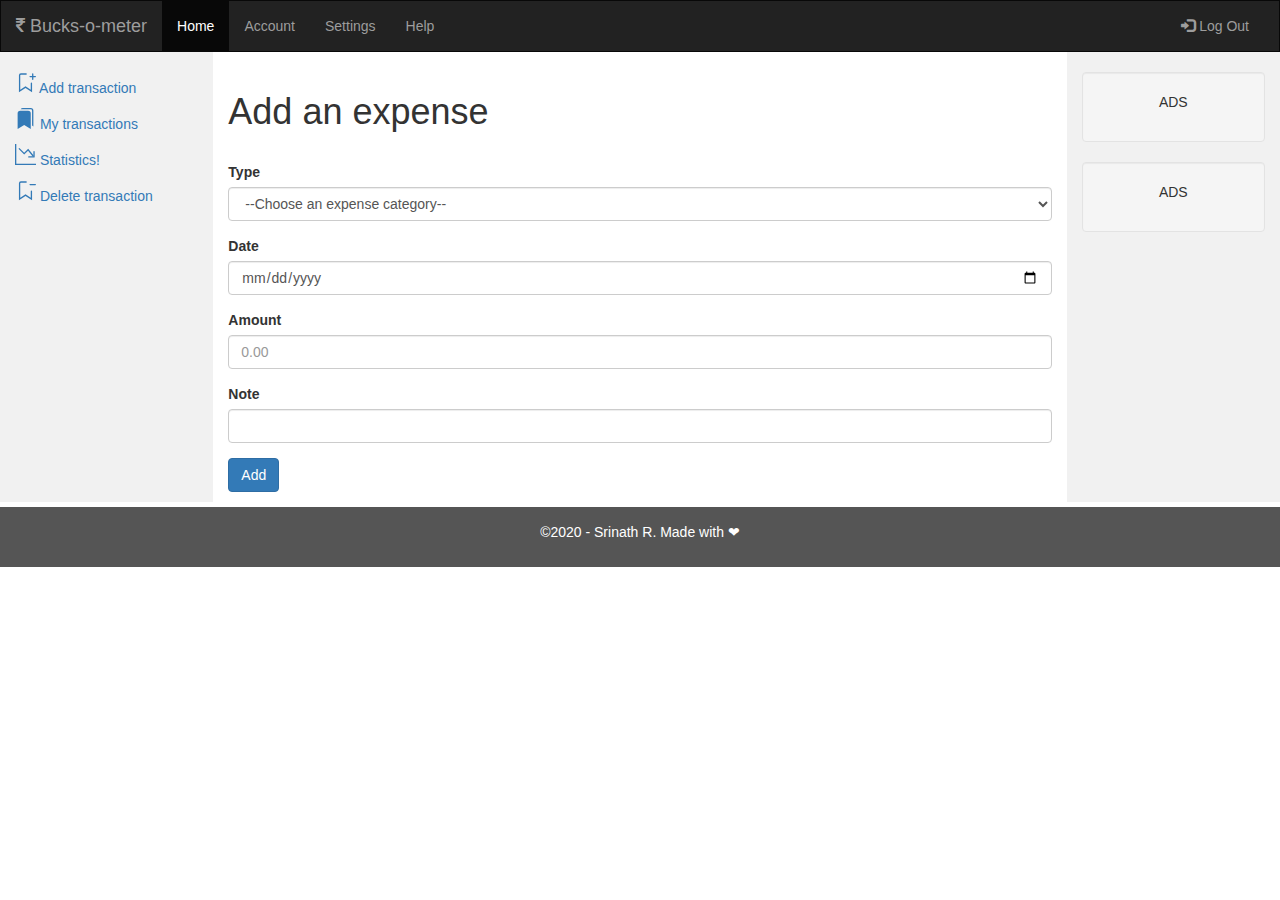
<file: app/templates/add.html>
<!DOCTYPE html>
<html lang="en">
<head>
  <title>Bucks-o-meter</title>
  <meta charset="utf-8">
  <meta name="viewport" content="width=device-width, initial-scale=1">
  <link rel="stylesheet" href="https://maxcdn.bootstrapcdn.com/bootstrap/3.4.1/css/bootstrap.min.css">
  <script src="https://ajax.googleapis.com/ajax/libs/jquery/3.4.1/jquery.min.js"></script>
  <script src="https://maxcdn.bootstrapcdn.com/bootstrap/3.4.1/js/bootstrap.min.js"></script>
  
  <link rel="stylesheet" href="https://cdnjs.cloudflare.com/ajax/libs/font-awesome/4.7.0/css/font-awesome.min.css">
  <style>
    /* Remove the navbar's default margin-bottom and rounded borders */ 
    .navbar {
      margin-bottom: 0;
      border-radius: 0;
    }
    
    /* Set height of the grid so .sidenav can be 100% (adjust as needed) */
    .row.content {height: 450px}
    
    /* Set gray background color and 100% height */
    .sidenav {
      padding-top: 20px;
      background-color: #f1f1f1;
      height: 100%;
    }
    
    /* Set black background color, white text and some padding */
    footer {
      background-color: #555;
      color: white;
      padding: 15px;
    }
    
    /* On small screens, set height to 'auto' for sidenav and grid */
    @media screen and (max-width: 767px) {
      .sidenav {
        height: auto;
        padding: 15px;
      }
      .row.content {height:auto;} 
    }
  </style>
</head>
<body>

<nav class="navbar navbar-inverse">
  <div class="container-fluid">
    <div class="navbar-header">
      <button type="button" class="navbar-toggle" data-toggle="collapse" data-target="#myNavbar">
        <span class="icon-bar"></span>
        <span class="icon-bar"></span>
        <span class="icon-bar"></span>                        
      </button>
      <a class="navbar-brand" href="/index.html"><i class="fa fa-inr"></i> Bucks-o-meter</a>
    </div>
    <div class="collapse navbar-collapse" id="myNavbar">
      <ul class="nav navbar-nav">
        <li class="active"><a href="/home.html">Home</a></li>
        <li><a href="#">Account</a></li>
        <li><a href="#">Settings</a></li>
        <li><a href="#">Help</a></li>
      </ul>
      <ul class="nav navbar-nav navbar-right">
        <li><a href="/logout"><span class="glyphicon glyphicon-log-in"></span> Log Out</a></li>
      </ul>
    </div>
  </div>
</nav>
  
<div class="container-fluid text-center">    
  <div class="row content">
    <div class="col-sm-2 sidenav" align="left">
      <p><a href="/add"><svg class="bi bi-bookmark-plus" width="1.5em" height="1.5em" viewBox="0 0 16 16" fill="currentColor" xmlns="http://www.w3.org/2000/svg">
        <path fill-rule="evenodd" d="M4.5 2a.5.5 0 00-.5.5v11.066l4-2.667 4 2.667V8.5a.5.5 0 011 0v6.934l-5-3.333-5 3.333V2.5A1.5 1.5 0 014.5 1h4a.5.5 0 010 1h-4zm9-1a.5.5 0 01.5.5v2a.5.5 0 01-.5.5h-2a.5.5 0 010-1H13V1.5a.5.5 0 01.5-.5z" clip-rule="evenodd"/>
        <path fill-rule="evenodd" d="M13 3.5a.5.5 0 01.5-.5h2a.5.5 0 010 1H14v1.5a.5.5 0 01-1 0v-2z" clip-rule="evenodd"/>
      </svg> Add transaction</a></p>
      <p><a href="/view"><svg class="bi bi-bookmarks-fill" width="1.5em" height="1.5em" viewBox="0 0 16 16" fill="currentColor" xmlns="http://www.w3.org/2000/svg">
        <path fill-rule="evenodd" d="M2 4a2 2 0 012-2h6a2 2 0 012 2v12l-5-3-5 3V4z" clip-rule="evenodd"/>
        <path d="M14 14l-1-.6V2a1 1 0 00-1-1H4.268A2 2 0 016 0h6a2 2 0 012 2v12z"/>
      </svg> My transactions</a></p>
      <p><a href="/stat"><svg class="bi bi-graph-down" width="1.5em" height="1.5em" viewBox="0 0 16 16" fill="currentColor" xmlns="http://www.w3.org/2000/svg">
        <path d="M0 0h1v16H0V0zm1 15h15v1H1v-1z"/>
        <path fill-rule="evenodd" d="M14.39 9.041l-4.349-5.436L7 6.646 3.354 3l-.708.707L7 8.061l2.959-2.959 3.65 4.564.781-.625z" clip-rule="evenodd"/>
        <path fill-rule="evenodd" d="M10 9.854a.5.5 0 00.5.5h4a.5.5 0 00.5-.5v-4a.5.5 0 00-1 0v3.5h-3.5a.5.5 0 00-.5.5z" clip-rule="evenodd"/>
      </svg> Statistics!       </a></p>
      <p><a href="/rep"><svg class="bi bi-bookmark-dash" width="1.5em" height="1.5em" viewBox="0 0 16 16" fill="currentColor" xmlns="http://www.w3.org/2000/svg">
        <path fill-rule="evenodd" d="M11 3.5a.5.5 0 01.5-.5h4a.5.5 0 010 1h-4a.5.5 0 01-.5-.5zM4.5 2a.5.5 0 00-.5.5v11.066l4-2.667 4 2.667V8.5a.5.5 0 011 0v6.934l-5-3.333-5 3.333V2.5A1.5 1.5 0 014.5 1h4a.5.5 0 010 1h-4z" clip-rule="evenodd"/>
      </svg> Delete transaction</a></p>
    </div>
    <div class="col-sm-8 text-left"> 
        <br>  
        <h1>Add an expense </h1>
        <br>
        <form action="/adding" method="post">
            <div class="form-group">
            <label>Type</label>
            <select class="form-control" id="type" name="type">
                <option value=None>--Choose an expense category--</option>
                <option value="Groceries">Groceries</option>
                <option value="Bills & Utilities">Bills & Utilities</option>
                <option value="Education">Education</option>
                <option value="Entertainment">Entertainment</option>
                <option value="Food & Beverage">Food & Beverage</option>
                <option value="Gifts & Donations">Gifts & Donations</option>
                <option value="Transportation">Transportation</option>
                <option value="Others">Others</option>
              </select>
            </div>

            <div class="form-group">
                <label>Date</label>
                <input type="date" name="date" id="date" class="form-control" >
                <span class="help-block"></span>
            </div>
            
            <div class="form-group">
              <label for="amount">Amount</label>
              <input type="number" class="form-control" name ="amount" id="amount" step=".01" placeholder="0.00">
            </div>

            <div class="form-group">
              <label for="note">Note</label>
              <input type="text" class="form-control" name="note" id="note">
            </div>

            <div class="form-group">
                <input type="submit" class="btn btn-primary" value="Add">
            </div>
    
        </form>
    
    </div>
    <div class="col-sm-2 sidenav">
      <div class="well">
        <p>ADS</p>
      </div>
      <div class="well">
        <p>ADS</p>
      </div>
    </div>
  </div>
</div>

<footer class="container-fluid text-center">
  <p>&copy2020 - Srinath R.  Made with &#10084 </p>
</footer>
</body>
</html>
</file>
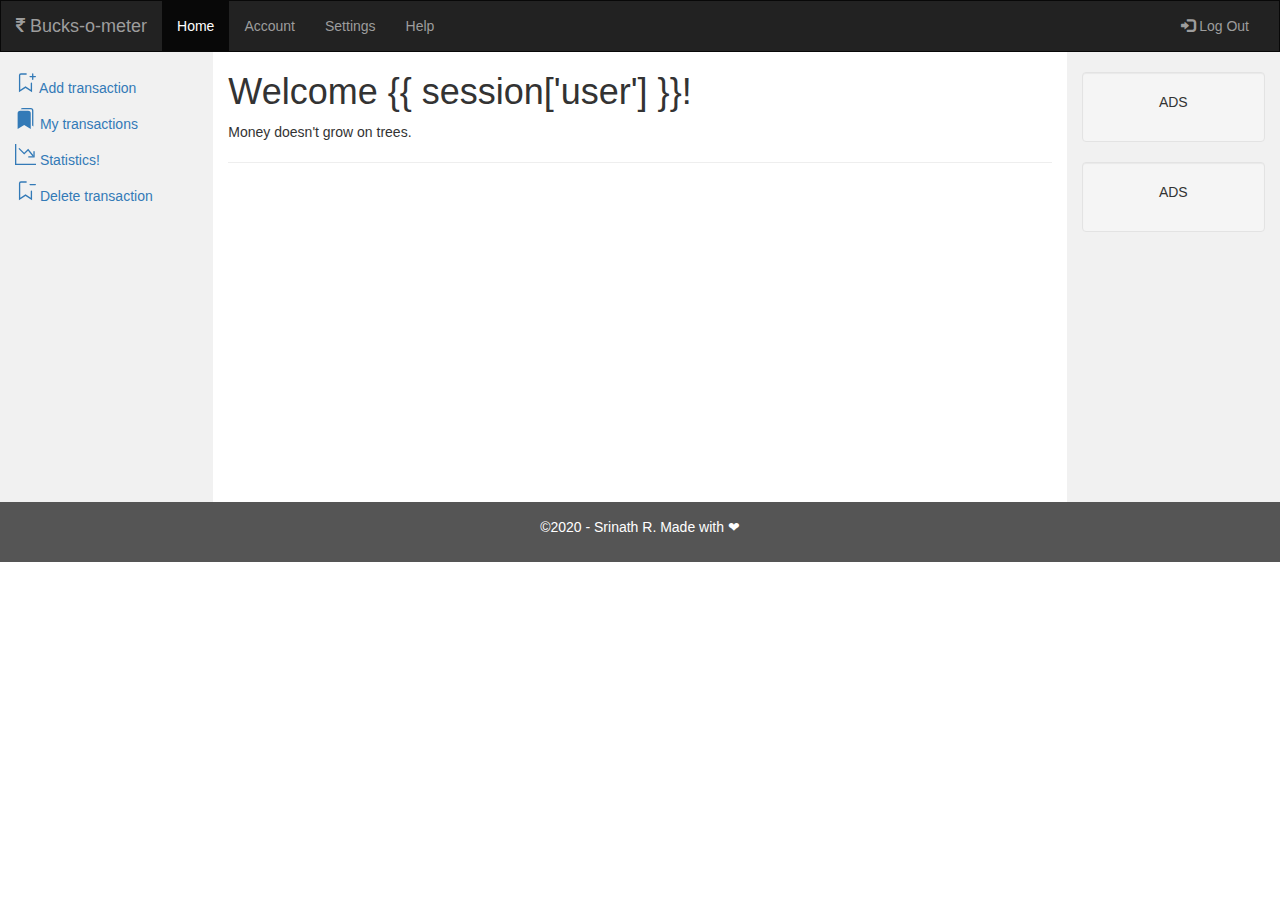
<file: app/templates/home.html>
<!DOCTYPE html>
<html lang="en">
<head>
  <title>Bucks-o-meter</title>
  <meta charset="utf-8">
  <meta name="viewport" content="width=device-width, initial-scale=1">
  <link rel="stylesheet" href="https://maxcdn.bootstrapcdn.com/bootstrap/3.4.1/css/bootstrap.min.css">
  <script src="https://ajax.googleapis.com/ajax/libs/jquery/3.4.1/jquery.min.js"></script>
  <script src="https://maxcdn.bootstrapcdn.com/bootstrap/3.4.1/js/bootstrap.min.js"></script>

  <link rel="stylesheet" href="https://cdnjs.cloudflare.com/ajax/libs/font-awesome/4.7.0/css/font-awesome.min.css">
  <style>
    /* Remove the navbar's default margin-bottom and rounded borders */ 
    .navbar {
      margin-bottom: 0;
      border-radius: 0;
    }
    
    /* Set height of the grid so .sidenav can be 100% (adjust as needed) */
    .row.content {height: 450px}
    
    /* Set gray background color and 100% height */
    .sidenav {
      padding-top: 20px;
      background-color: #f1f1f1;
      height: 100%;
    }
    
    /* Set black background color, white text and some padding */
    footer {
      background-color: #555;
      color: white;
      padding: 15px;
    }
    
    /* On small screens, set height to 'auto' for sidenav and grid */
    @media screen and (max-width: 767px) {
      .sidenav {
        height: auto;
        padding: 15px;
      }
      .row.content {height:auto;} 
    }
  </style>
</head>
<body>

<nav class="navbar navbar-inverse">
  <div class="container-fluid">
    <div class="navbar-header">
      <button type="button" class="navbar-toggle" data-toggle="collapse" data-target="#myNavbar">
        <span class="icon-bar"></span>
        <span class="icon-bar"></span>
        <span class="icon-bar"></span>                        
      </button>
      <a class="navbar-brand" href="/index.html"><i class="fa fa-inr"></i> Bucks-o-meter</a>
    </div>
    <div class="collapse navbar-collapse" id="myNavbar">
      <ul class="nav navbar-nav">
        <li class="active"><a href="/home.html">Home</a></li>
        <li><a href="#">Account</a></li>
        <li><a href="#">Settings</a></li>
        <li><a href="#">Help</a></li>
      </ul>
      <ul class="nav navbar-nav navbar-right">
        <li><a href="/logout"><span class="glyphicon glyphicon-log-in"></span> Log Out</a></li>
      </ul>
    </div>
  </div>
</nav>
  
<div class="container-fluid text-center">    
  <div class="row content">
    <div class="col-sm-2 sidenav" align="left">
      <p ><a href="/add"><svg class="bi bi-bookmark-plus" width="1.5em" height="1.5em" viewBox="0 0 16 16" fill="currentColor" xmlns="http://www.w3.org/2000/svg">
        <path fill-rule="evenodd" d="M4.5 2a.5.5 0 00-.5.5v11.066l4-2.667 4 2.667V8.5a.5.5 0 011 0v6.934l-5-3.333-5 3.333V2.5A1.5 1.5 0 014.5 1h4a.5.5 0 010 1h-4zm9-1a.5.5 0 01.5.5v2a.5.5 0 01-.5.5h-2a.5.5 0 010-1H13V1.5a.5.5 0 01.5-.5z" clip-rule="evenodd"/>
        <path fill-rule="evenodd" d="M13 3.5a.5.5 0 01.5-.5h2a.5.5 0 010 1H14v1.5a.5.5 0 01-1 0v-2z" clip-rule="evenodd"/>
      </svg> Add transaction</a></p>
      <p><a href="/view"><svg class="bi bi-bookmarks-fill" width="1.5em" height="1.5em" viewBox="0 0 16 16" fill="currentColor" xmlns="http://www.w3.org/2000/svg">
        <path fill-rule="evenodd" d="M2 4a2 2 0 012-2h6a2 2 0 012 2v12l-5-3-5 3V4z" clip-rule="evenodd"/>
        <path d="M14 14l-1-.6V2a1 1 0 00-1-1H4.268A2 2 0 016 0h6a2 2 0 012 2v12z"/>
      </svg> My transactions</a></p>
      <p><a href="/stat"><svg class="bi bi-graph-down" width="1.5em" height="1.5em" viewBox="0 0 16 16" fill="currentColor" xmlns="http://www.w3.org/2000/svg">
        <path d="M0 0h1v16H0V0zm1 15h15v1H1v-1z"/>
        <path fill-rule="evenodd" d="M14.39 9.041l-4.349-5.436L7 6.646 3.354 3l-.708.707L7 8.061l2.959-2.959 3.65 4.564.781-.625z" clip-rule="evenodd"/>
        <path fill-rule="evenodd" d="M10 9.854a.5.5 0 00.5.5h4a.5.5 0 00.5-.5v-4a.5.5 0 00-1 0v3.5h-3.5a.5.5 0 00-.5.5z" clip-rule="evenodd"/>
      </svg> Statistics!       </a></p>
      <p><a href="/rep"><svg class="bi bi-bookmark-dash" width="1.5em" height="1.5em" viewBox="0 0 16 16" fill="currentColor" xmlns="http://www.w3.org/2000/svg">
        <path fill-rule="evenodd" d="M11 3.5a.5.5 0 01.5-.5h4a.5.5 0 010 1h-4a.5.5 0 01-.5-.5zM4.5 2a.5.5 0 00-.5.5v11.066l4-2.667 4 2.667V8.5a.5.5 0 011 0v6.934l-5-3.333-5 3.333V2.5A1.5 1.5 0 014.5 1h4a.5.5 0 010 1h-4z" clip-rule="evenodd"/>
      </svg> Delete transaction</a></p>
    </div>
    <div class="col-sm-8 text-left"> 
      <h1>Welcome {{ session['user'] }}!</h1>
      <p>Money doesn't grow on trees.</p>
      <hr>
    </div>
    <div class="col-sm-2 sidenav">
      <div class="well">
        <p>ADS</p>
      </div>
      <div class="well">
        <p>ADS</p>
      </div>
    </div>
  </div>
</div>

<footer class="container-fluid text-center">
  <p>&copy2020 - Srinath R.  Made with &#10084 </p>
</footer>

</body>
</html>
</file>
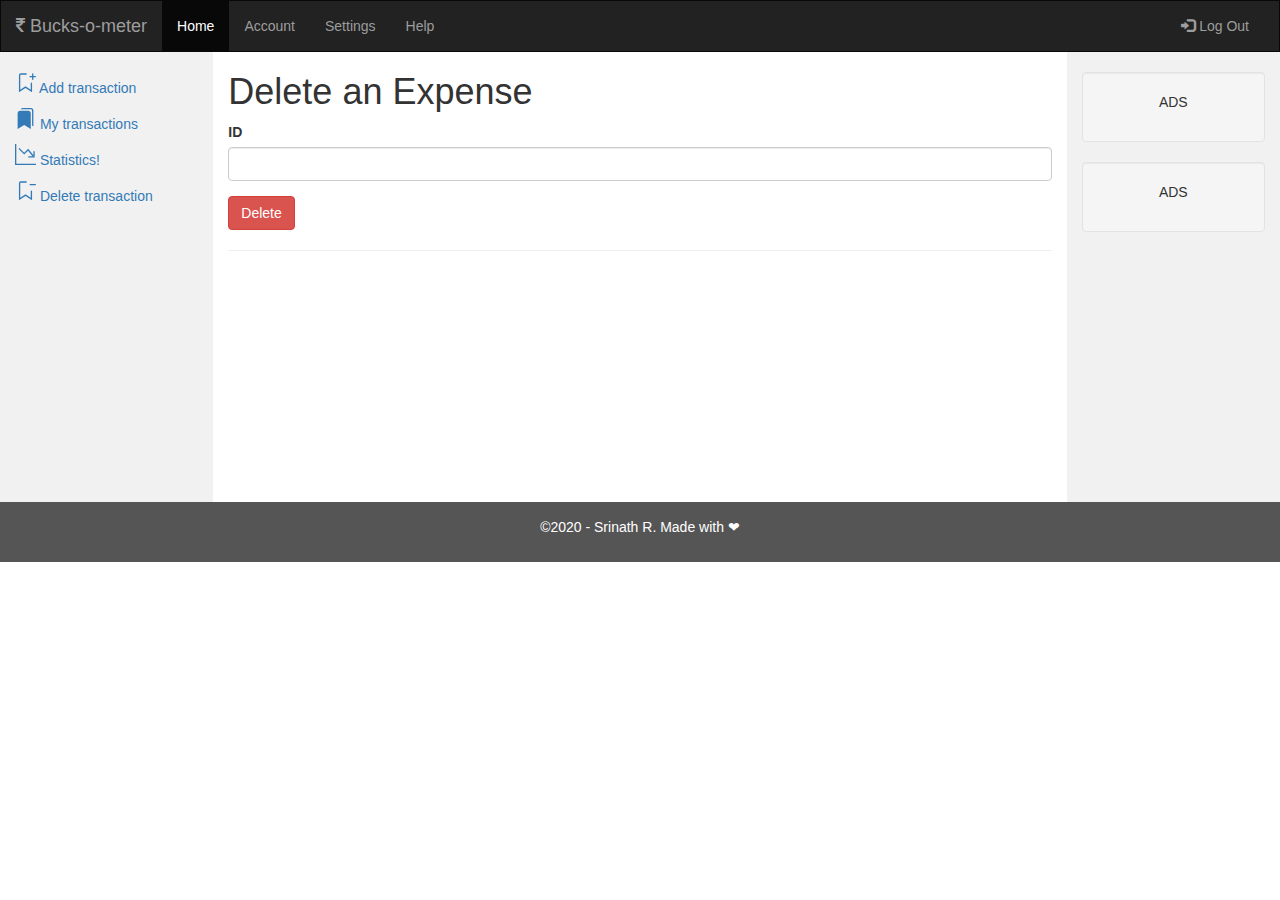
<file: app/templates/report.html>
<!DOCTYPE html>
<html lang="en">
<head>
  <title>Bucks-o-meter</title>
  <meta charset="utf-8">
  <meta name="viewport" content="width=device-width, initial-scale=1">
  <link rel="stylesheet" href="https://maxcdn.bootstrapcdn.com/bootstrap/3.4.1/css/bootstrap.min.css">
  <script src="https://ajax.googleapis.com/ajax/libs/jquery/3.4.1/jquery.min.js"></script>
  <script src="https://maxcdn.bootstrapcdn.com/bootstrap/3.4.1/js/bootstrap.min.js"></script>

  <link rel="stylesheet" href="https://cdnjs.cloudflare.com/ajax/libs/font-awesome/4.7.0/css/font-awesome.min.css">
  <style>
    /* Remove the navbar's default margin-bottom and rounded borders */ 
    .navbar {
      margin-bottom: 0;
      border-radius: 0;
    }
    
    /* Set height of the grid so .sidenav can be 100% (adjust as needed) */
    .row.content {height: 450px}
    
    /* Set gray background color and 100% height */
    .sidenav {
      padding-top: 20px;
      background-color: #f1f1f1;
      height: 100%;
    }
    
    /* Set black background color, white text and some padding */
    footer {
      background-color: #555;
      color: white;
      padding: 15px;
    }
    
    /* On small screens, set height to 'auto' for sidenav and grid */
    @media screen and (max-width: 767px) {
      .sidenav {
        height: auto;
        padding: 15px;
      }
      .row.content {height:auto;} 
    }
  </style>
</head>
<body>

<nav class="navbar navbar-inverse">
  <div class="container-fluid">
    <div class="navbar-header">
      <button type="button" class="navbar-toggle" data-toggle="collapse" data-target="#myNavbar">
        <span class="icon-bar"></span>
        <span class="icon-bar"></span>
        <span class="icon-bar"></span>                        
      </button>
      <a class="navbar-brand" href="/index.html"><i class="fa fa-inr"></i> Bucks-o-meter</a>
    </div>
    <div class="collapse navbar-collapse" id="myNavbar">
      <ul class="nav navbar-nav">
        <li class="active"><a href="/home.html">Home</a></li>
        <li><a href="#">Account</a></li>
        <li><a href="#">Settings</a></li>
        <li><a href="#">Help</a></li>
      </ul>
      <ul class="nav navbar-nav navbar-right">
        <li><a href="/logout"><span class="glyphicon glyphicon-log-in"></span> Log Out</a></li>
      </ul>
    </div>
  </div>
</nav>
  
<div class="container-fluid text-center">    
  <div class="row content">
    <div class="col-sm-2 sidenav" align="left">
      <p ><a href="/add"><svg class="bi bi-bookmark-plus" width="1.5em" height="1.5em" viewBox="0 0 16 16" fill="currentColor" xmlns="http://www.w3.org/2000/svg">
        <path fill-rule="evenodd" d="M4.5 2a.5.5 0 00-.5.5v11.066l4-2.667 4 2.667V8.5a.5.5 0 011 0v6.934l-5-3.333-5 3.333V2.5A1.5 1.5 0 014.5 1h4a.5.5 0 010 1h-4zm9-1a.5.5 0 01.5.5v2a.5.5 0 01-.5.5h-2a.5.5 0 010-1H13V1.5a.5.5 0 01.5-.5z" clip-rule="evenodd"/>
        <path fill-rule="evenodd" d="M13 3.5a.5.5 0 01.5-.5h2a.5.5 0 010 1H14v1.5a.5.5 0 01-1 0v-2z" clip-rule="evenodd"/>
      </svg> Add transaction</a></p>
      <p><a href="/view"><svg class="bi bi-bookmarks-fill" width="1.5em" height="1.5em" viewBox="0 0 16 16" fill="currentColor" xmlns="http://www.w3.org/2000/svg">
        <path fill-rule="evenodd" d="M2 4a2 2 0 012-2h6a2 2 0 012 2v12l-5-3-5 3V4z" clip-rule="evenodd"/>
        <path d="M14 14l-1-.6V2a1 1 0 00-1-1H4.268A2 2 0 016 0h6a2 2 0 012 2v12z"/>
      </svg> My transactions</a></p>
      <p><a href="/stat"><svg class="bi bi-graph-down" width="1.5em" height="1.5em" viewBox="0 0 16 16" fill="currentColor" xmlns="http://www.w3.org/2000/svg">
        <path d="M0 0h1v16H0V0zm1 15h15v1H1v-1z"/>
        <path fill-rule="evenodd" d="M14.39 9.041l-4.349-5.436L7 6.646 3.354 3l-.708.707L7 8.061l2.959-2.959 3.65 4.564.781-.625z" clip-rule="evenodd"/>
        <path fill-rule="evenodd" d="M10 9.854a.5.5 0 00.5.5h4a.5.5 0 00.5-.5v-4a.5.5 0 00-1 0v3.5h-3.5a.5.5 0 00-.5.5z" clip-rule="evenodd"/>
      </svg> Statistics!       </a></p>
      <p><a href="/rep"><svg class="bi bi-bookmark-dash" width="1.5em" height="1.5em" viewBox="0 0 16 16" fill="currentColor" xmlns="http://www.w3.org/2000/svg">
        <path fill-rule="evenodd" d="M11 3.5a.5.5 0 01.5-.5h4a.5.5 0 010 1h-4a.5.5 0 01-.5-.5zM4.5 2a.5.5 0 00-.5.5v11.066l4-2.667 4 2.667V8.5a.5.5 0 011 0v6.934l-5-3.333-5 3.333V2.5A1.5 1.5 0 014.5 1h4a.5.5 0 010 1h-4z" clip-rule="evenodd"/>
      </svg> Delete transaction</a></p>
    </div>
    <div class="col-sm-8 text-left"> 
      <h1>Delete an Expense</h1>
      <form action="/deleteexpense" method="post">
            
        <div class="form-group">
            <label>ID</label>
            <input type="text" name="id" class="form-control" >
            <span class="help-block"></span>
        </div>
        
        <div class="form-group">
            <input type="submit" class="btn btn-danger" value="Delete">
        </div>

    </form>
      <hr>
    </div>
    <div class="col-sm-2 sidenav">
      <div class="well">
        <p>ADS</p>
      </div>
      <div class="well">
        <p>ADS</p>
      </div>
    </div>
  </div>
</div>

<footer class="container-fluid text-center">
  <p>&copy2020 - Srinath R.  Made with &#10084 </p>
</footer>

</body>
</html>
</file>
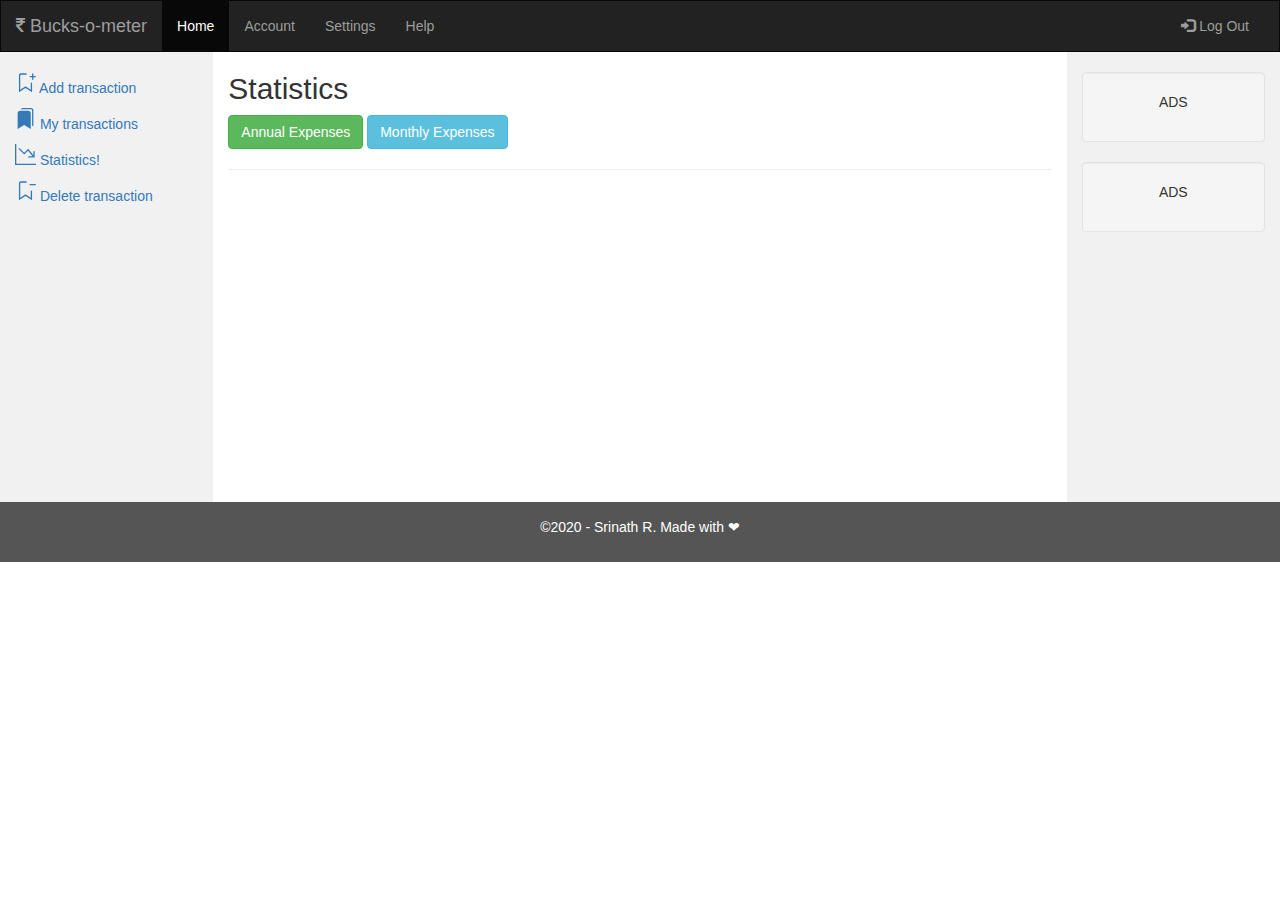
<file: app/templates/stat.html>
<!DOCTYPE html>
<html lang="en">
<head>
  <title>Bucks-o-meter</title>
  <meta charset="utf-8">
  <meta name="viewport" content="width=device-width, initial-scale=1">
  <link rel="stylesheet" href="https://maxcdn.bootstrapcdn.com/bootstrap/3.4.1/css/bootstrap.min.css">
  <script src="https://ajax.googleapis.com/ajax/libs/jquery/3.4.1/jquery.min.js"></script>
  <script src="https://maxcdn.bootstrapcdn.com/bootstrap/3.4.1/js/bootstrap.min.js"></script>

  <link rel="stylesheet" href="https://cdnjs.cloudflare.com/ajax/libs/font-awesome/4.7.0/css/font-awesome.min.css">
  <style>
    /* Remove the navbar's default margin-bottom and rounded borders */ 
    .navbar {
      margin-bottom: 0;
      border-radius: 0;
    }
    
    /* Set height of the grid so .sidenav can be 100% (adjust as needed) */
    .row.content {height: 450px}
    
    /* Set gray background color and 100% height */
    .sidenav {
      padding-top: 20px;
      background-color: #f1f1f1;
      height: 100%;
    }
    
    /* Set black background color, white text and some padding */
    footer {
      background-color: #555;
      color: white;
      padding: 15px;
    }
    
    /* On small screens, set height to 'auto' for sidenav and grid */
    @media screen and (max-width: 767px) {
      .sidenav {
        height: auto;
        padding: 15px;
      }
      .row.content {height:auto;} 
    }
  </style>
</head>
<body>

<nav class="navbar navbar-inverse">
  <div class="container-fluid">
    <div class="navbar-header">
      <button type="button" class="navbar-toggle" data-toggle="collapse" data-target="#myNavbar">
        <span class="icon-bar"></span>
        <span class="icon-bar"></span>
        <span class="icon-bar"></span>                        
      </button>
      <a class="navbar-brand" href="/index.html"><i class="fa fa-inr"></i> Bucks-o-meter</a>
    </div>
    <div class="collapse navbar-collapse" id="myNavbar">
      <ul class="nav navbar-nav">
        <li class="active"><a href="/home.html">Home</a></li>
        <li><a href="#">Account</a></li>
        <li><a href="#">Settings</a></li>
        <li><a href="#">Help</a></li>
      </ul>
      <ul class="nav navbar-nav navbar-right">
        <li><a href="/logout"><span class="glyphicon glyphicon-log-in"></span> Log Out</a></li>
      </ul>
    </div>
  </div>
</nav>
  
<div class="container-fluid text-center">    
  <div class="row content">
    <div class="col-sm-2 sidenav" align="left">
      <p ><a href="/add"><svg class="bi bi-bookmark-plus" width="1.5em" height="1.5em" viewBox="0 0 16 16" fill="currentColor" xmlns="http://www.w3.org/2000/svg">
        <path fill-rule="evenodd" d="M4.5 2a.5.5 0 00-.5.5v11.066l4-2.667 4 2.667V8.5a.5.5 0 011 0v6.934l-5-3.333-5 3.333V2.5A1.5 1.5 0 014.5 1h4a.5.5 0 010 1h-4zm9-1a.5.5 0 01.5.5v2a.5.5 0 01-.5.5h-2a.5.5 0 010-1H13V1.5a.5.5 0 01.5-.5z" clip-rule="evenodd"/>
        <path fill-rule="evenodd" d="M13 3.5a.5.5 0 01.5-.5h2a.5.5 0 010 1H14v1.5a.5.5 0 01-1 0v-2z" clip-rule="evenodd"/>
      </svg> Add transaction</a></p>
      <p><a href="/view"><svg class="bi bi-bookmarks-fill" width="1.5em" height="1.5em" viewBox="0 0 16 16" fill="currentColor" xmlns="http://www.w3.org/2000/svg">
        <path fill-rule="evenodd" d="M2 4a2 2 0 012-2h6a2 2 0 012 2v12l-5-3-5 3V4z" clip-rule="evenodd"/>
        <path d="M14 14l-1-.6V2a1 1 0 00-1-1H4.268A2 2 0 016 0h6a2 2 0 012 2v12z"/>
      </svg> My transactions</a></p>
      <p><a href="/stat"><svg class="bi bi-graph-down" width="1.5em" height="1.5em" viewBox="0 0 16 16" fill="currentColor" xmlns="http://www.w3.org/2000/svg">
        <path d="M0 0h1v16H0V0zm1 15h15v1H1v-1z"/>
        <path fill-rule="evenodd" d="M14.39 9.041l-4.349-5.436L7 6.646 3.354 3l-.708.707L7 8.061l2.959-2.959 3.65 4.564.781-.625z" clip-rule="evenodd"/>
        <path fill-rule="evenodd" d="M10 9.854a.5.5 0 00.5.5h4a.5.5 0 00.5-.5v-4a.5.5 0 00-1 0v3.5h-3.5a.5.5 0 00-.5.5z" clip-rule="evenodd"/>
      </svg> Statistics!       </a></p>
      <p><a href="/rep"><svg class="bi bi-bookmark-dash" width="1.5em" height="1.5em" viewBox="0 0 16 16" fill="currentColor" xmlns="http://www.w3.org/2000/svg">
        <path fill-rule="evenodd" d="M11 3.5a.5.5 0 01.5-.5h4a.5.5 0 010 1h-4a.5.5 0 01-.5-.5zM4.5 2a.5.5 0 00-.5.5v11.066l4-2.667 4 2.667V8.5a.5.5 0 011 0v6.934l-5-3.333-5 3.333V2.5A1.5 1.5 0 014.5 1h4a.5.5 0 010 1h-4z" clip-rule="evenodd"/>
      </svg> Delete transaction</a></p>
    </div>
    <div class="col-sm-8 text-left"> 
      <h2>Statistics</h2>
      <button type="button" class="btn btn-success" onclick="location.href = '/an';">Annual Expenses</button>
      <button type="button" class="btn btn-info" onclick="location.href = '/pie';">Monthly Expenses</button>
      <hr>
    </div>
    <div class="col-sm-2 sidenav">
      <div class="well">
        <p>ADS</p>
      </div>
      <div class="well">
        <p>ADS</p>
      </div>
    </div>
  </div>
</div>

<footer class="container-fluid text-center">
  <p>&copy2020 - Srinath R.  Made with &#10084 </p>
</footer>

</body>
</html>
</file>
